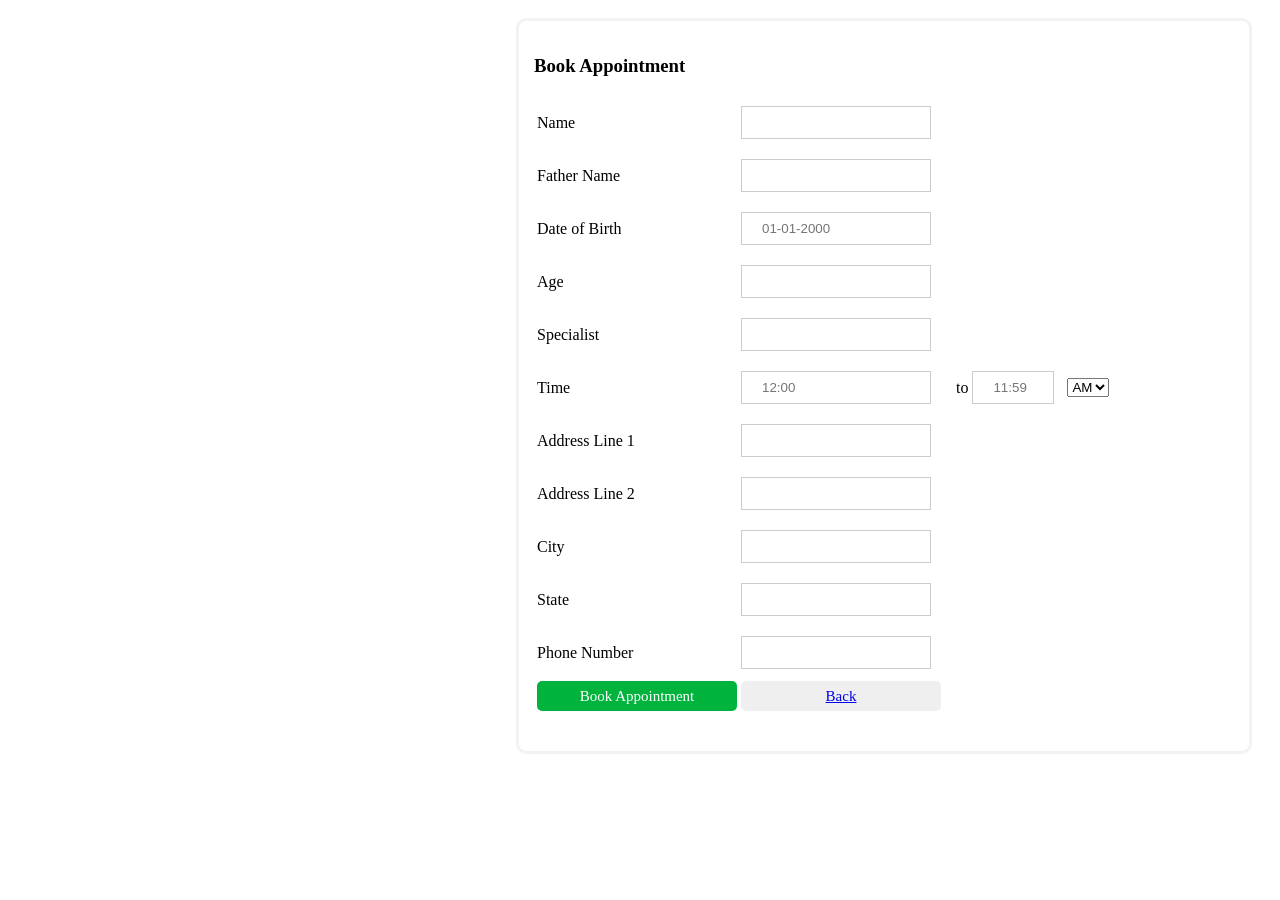
<file: appointment.html>
<html>
<head>
	<title>Appointment</title>
	<style>
		body
		{
			background-image: url("https://img.freepik.com/free-vector/watercolor-background_87374-69.jpg?w=2000");

			background-repeat: no-repeat;
		}
     input[type=text], input[type=password] {
     width: 90%;
    padding: 8px 20px;
    margin: 8px 0;
    display: inline-block;
    border: 1px solid #ccc;
    box-sizing: border-box;
}
		h3
		{
			font-family: Georgia;
		}

    /**/
      .img
      {
      	margin-left: 10px;
      	margin-top: 20px;
      	height:50px;
      	width: 50px;
      	opacity: 70%;
      }
      .table
      {
        
      	background-color: #ffffff;
      	margin-left: 400px;
      	margin-top: 10px;
      	margin-right: 20px;
      	margin-bottom: 50px;
      	height: 700px;
      	width: 700px;
      	border: solid 3px #f2f2f2;
      	border-radius: 10px;
      	float: right;
      	padding: 15px;
      	
      }
      button
      {
      	height: 30px;
      	width:200px;
        color:white;
        font-family: Georgia;
        font-size: 15px;
        
        border: none;
        border-radius: 5px;
        padding: 5px;
      }
      .btn1
      {
          background-color: #00b33c;
      }
      .btn2
      {
      	background-color: #ff0000;
      }
      
   </style>
</head>
<body>
  
	
	<div class="table">
		<h3>Book Appointment</h3>
		<form  name = "myform1" action="appointment_insert.php" method="POST">
			<table>
				
                <tr>
                  <td><label> Name</label></td>
                  <td><input type="text" name=" name"  required></td>
                </tr>
                <tr>
                	<td><label>Father Name</label></td>
                	<td><input type="text" name="father_name" required></td>
                </tr>
                <tr>
                	<td><label>Date of Birth</label></td>
                	<td><input type="text" name="dob"  placeholder="01-01-2000" required></td>
                </tr>
                <tr>
                	<td><label>Age</label></td>
                	<td><input type="text" name="age"  required></td>
                </tr>
                <tr>
                	<td><label>Specialist</label></td>
                	<td><input type="text" name="specialist"  required></td>
                </tr>
                <tr>
                	<td><label>Time</label></td>
                	<td><input type="text" name="time1"  size="5" placeholder="12:00" required>
                	 <td>to</td>
                	 <td><input type="text" name="time2"  size="5" placeholder="11:59" required></td>
                	 	<td><select name="AMPM">
                		<option selected hidden value="">AM</option>
                		<option value="">AM</option>
                		<option value="">PM</option>
                	</td>
                </tr>
                <tr>
                	<td><label>Address Line 1</label></td>
                	<td><input type="text" name="ad1" required></td>
                </tr>
                <tr>
                	<td><label>Address Line 2</label></td>
                	<td><input type="text" name="ad2" required></td>
                </tr>
                <tr>
                	<td><label>City</label></td>
                	<td><input type="text" name="city" required></td>
                </tr>
                <tr>
                	<td><label>State</label></td>
                	<td><input type="text" name="state" required></td>
                </tr>
                <tr>
                	<td><label>Phone Number</label></td>
                	<td><input type="text" name="phone" required></td>
                </tr>
                <tr>
                    <td><button class="btn1" type ="submit" value="Register">Book Appointment
                    </button><br><br></td>
                    <td><button type ="reset" value="Back" ><a href="http://localhost/mini%20project/front.html">Back</a>
                    </button><br><br></td>
                </tr>
			</table>
		</form>
	</div>
	</body>
<html>
</file>
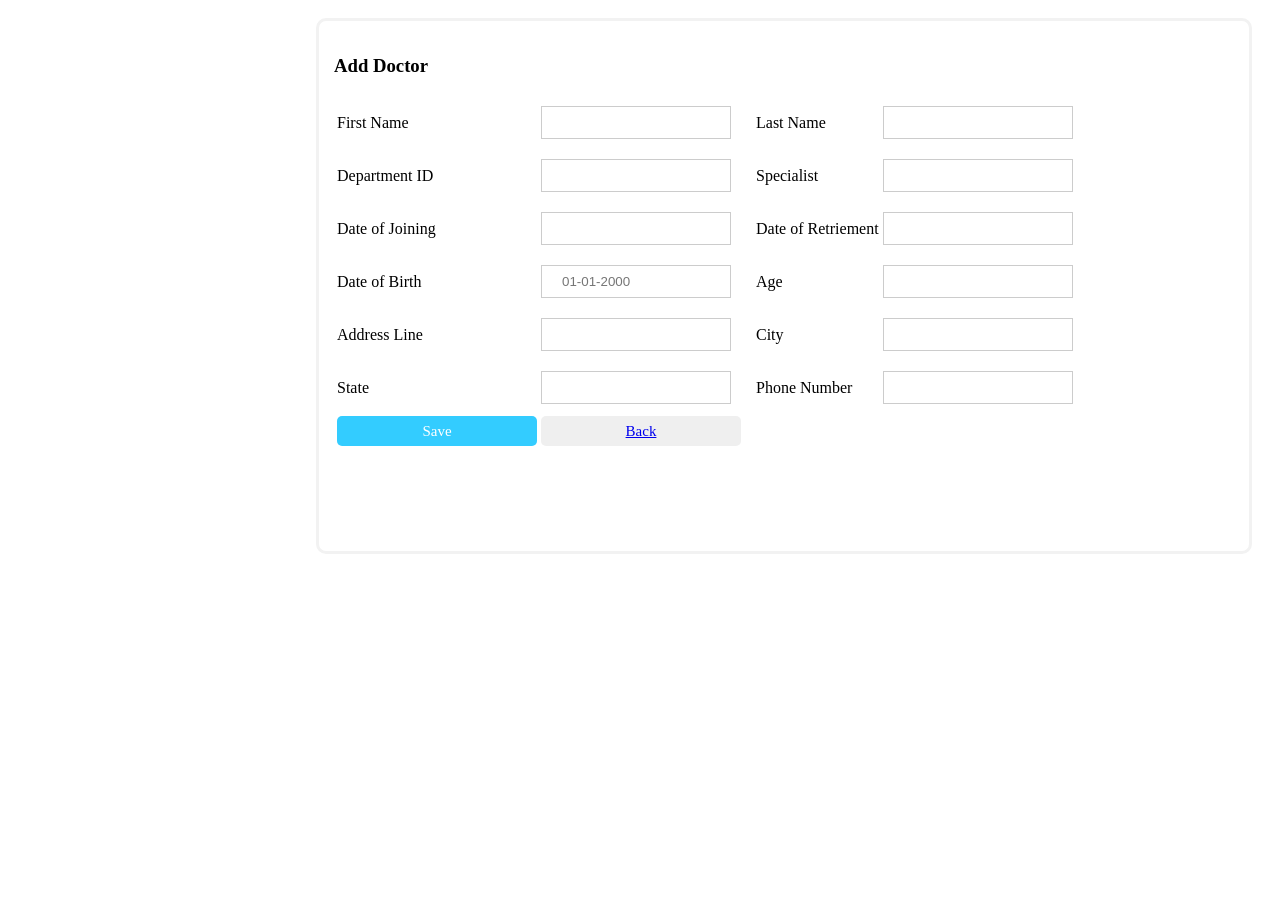
<file: doctor_details.html>
<html>
<head>
	<title>Add Doctor</title>
	<style>
		body
		{
			
      background-image: url("https://img.freepik.com/free-vector/watercolor-background_87374-69.jpg?w=2000");
      
			background-repeat: no-repeat;
   /* background-color: #99ddff;*/
		}
     input[type=text], input[type=password] {
     width: 90%;
    padding: 8px 20px;
    margin: 8px 0;
    display: inline-block;
    border: 1px solid #ccc;
    box-sizing: border-box;
}
		h3
		{
			font-family: Georgia;
		}

    /**/
      .img
      {
      	margin-left: 10px;
      	margin-top: 20px;
      	height:50px;
      	width: 50px;
      	opacity: 70%;
      }
      .table
      {
        
      	background-color: #ffffff;
      	margin-left: 400px;
      	margin-top: 10px;
      	margin-right: 20px;
      	margin-bottom: 50px;
      	height: 500px;
      	width: 900px;
      	border: solid 3px #f2f2f2;
      	border-radius: 10px;
      	float: right;
      	padding: 15px;
      	
      }
      button
      {
      	height: 30px;
      	width:200px;
        color:white;
        font-family: Georgia;
        font-size: 15px;
        cursor:pointer;
        border: none;
        border-radius: 5px;
        padding: 5px;
      }
      .btn1
      {
          background-color: #33ccff;
      }
      .btn2
      {
      	background-color: #ff0000;
      }
      
   </style>
</head>
<body>
  
	
	<div class="table">
		<h3>Add Doctor</h3>
		<form  name = "myform3" action="doctors_insert.php" method="POST">
			<table>
				
                <tr>
                  <td><label>  First Name</label></td>
                  <td><input type="text" name=" first_name"  required></td>

                  <td><label>  Last Name</label></td>
                  <td><input type="text" name=" last_name"  required></td>
                </tr>
                <tr>
                	<td><label>Department ID</label></td>
                	<td><input type="text" name="department_id" required></td>
                
                  <td><label>Specialist</label></td>
                  <td><input type="text" name="specialist"  required></td>
                </tr>
                <tr>
                  <td><label>Date of Joining</label></td>
                  <td><input type="text" name="date_of_join" required></td>
              
                  <td><label>Date of Retriement</label></td>
                  <td><input type="text" name="date_of_retriement" required></td>
                </tr>
                <tr>
                	<td><label>Date of Birth</label></td>
                	<td><input type="text" name="dob"  placeholder="01-01-2000" required></td>
                
                	<td><label>Age</label></td>
                	<td><input type="text" name="age"  required></td>
                </tr>
                
                <tr>
                	<td><label>Address Line </label></td>
                	<td><input type="text" name="address" required></td>
               
                	<td><label>City</label></td>
                	<td><input type="text" name="city" required></td>
                </tr>
                <tr>
                	<td><label>State</label></td>
                	<td><input type="text" name="state" required></td>
                
                	<td><label>Phone Number</label></td>
                	<td><input type="text" name="phone" required></td>
                </tr>
                <tr>
                    <td><button class="btn1" type ="submit" value="Save">Save
                    </button><br><br></td>
                    <td><button type ="reset" value="Back" ><a href="http://localhost/mini%20project/front.html">Back</a>
                    </button><br><br></td>
                    
                </tr>
			</table>
		</form>
	</div>
	</body>
<html>
</file>
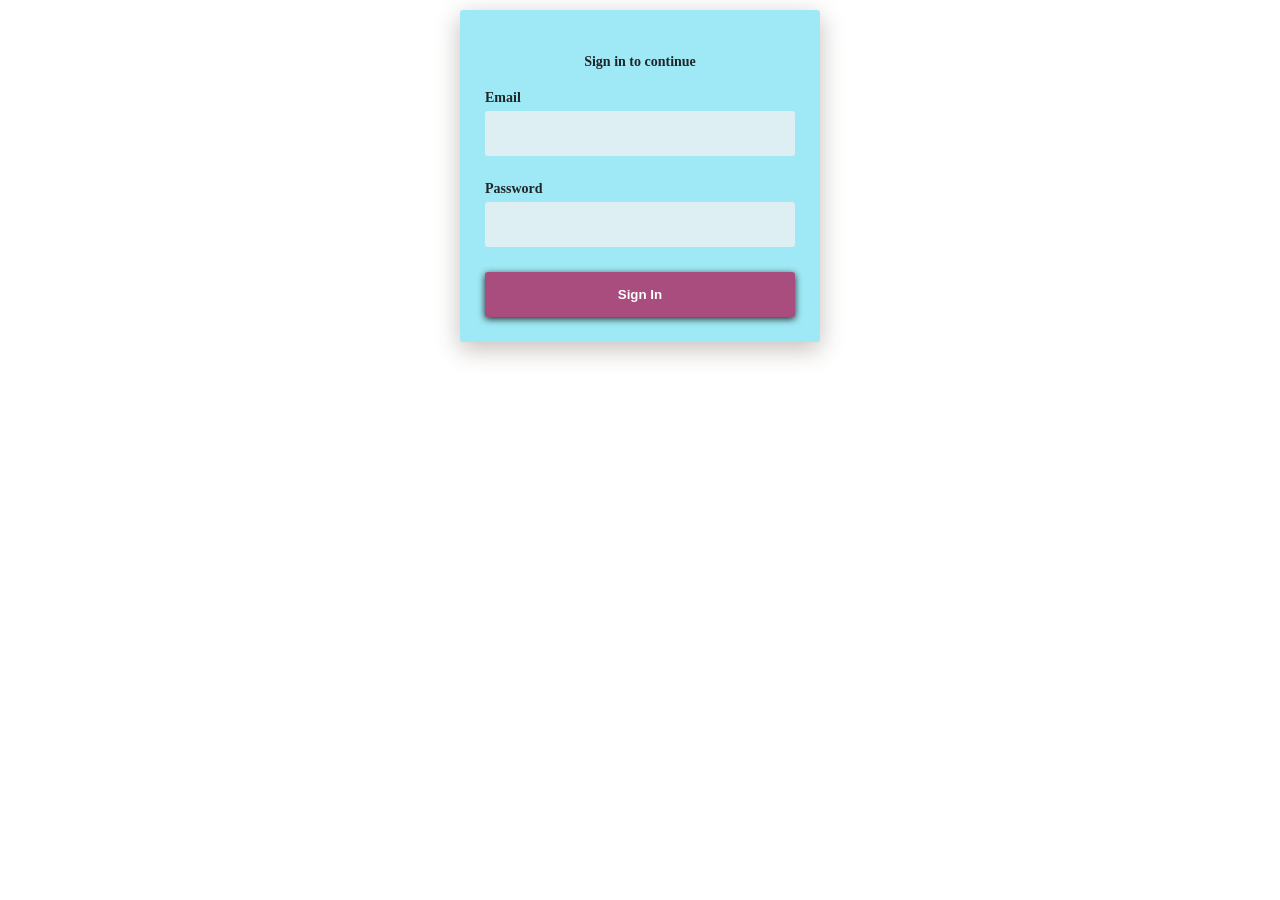
<file: login.html>
<!DOCTYPE html>
<html>

<head>
  <meta charset="utf-8">
  <meta name="viewport" content="width=device-width,initial-scale=1">
  <title>Login</title>
  <link rel="stylesheet" href="auth.css">
</head>

<body>
  <div class="rlform">
    <div class="rlform rlform-wrapper">
      <div class="rlform-box">
        <div class="rlform-box-inner">
          <form method="post" action="login.php" oninput="validatePassword()">
            <p>Sign in to continue</p>

            <div class="rlform-group">
              <label>Email</label>
              <input type="email" name="email" class="rlform-input" required>
            </div>

            <div class="rlform-group password-group">
              <label>Password</label>
              <input type="password" name="password" class="rlform-input" required>
            </div>

            <button type="submit" class="rlform-btn" name="signIn">Sign In
            </button>


          </form>
        </div>
      </div>
    </div>
  </div>
</body>

</html>
</file>
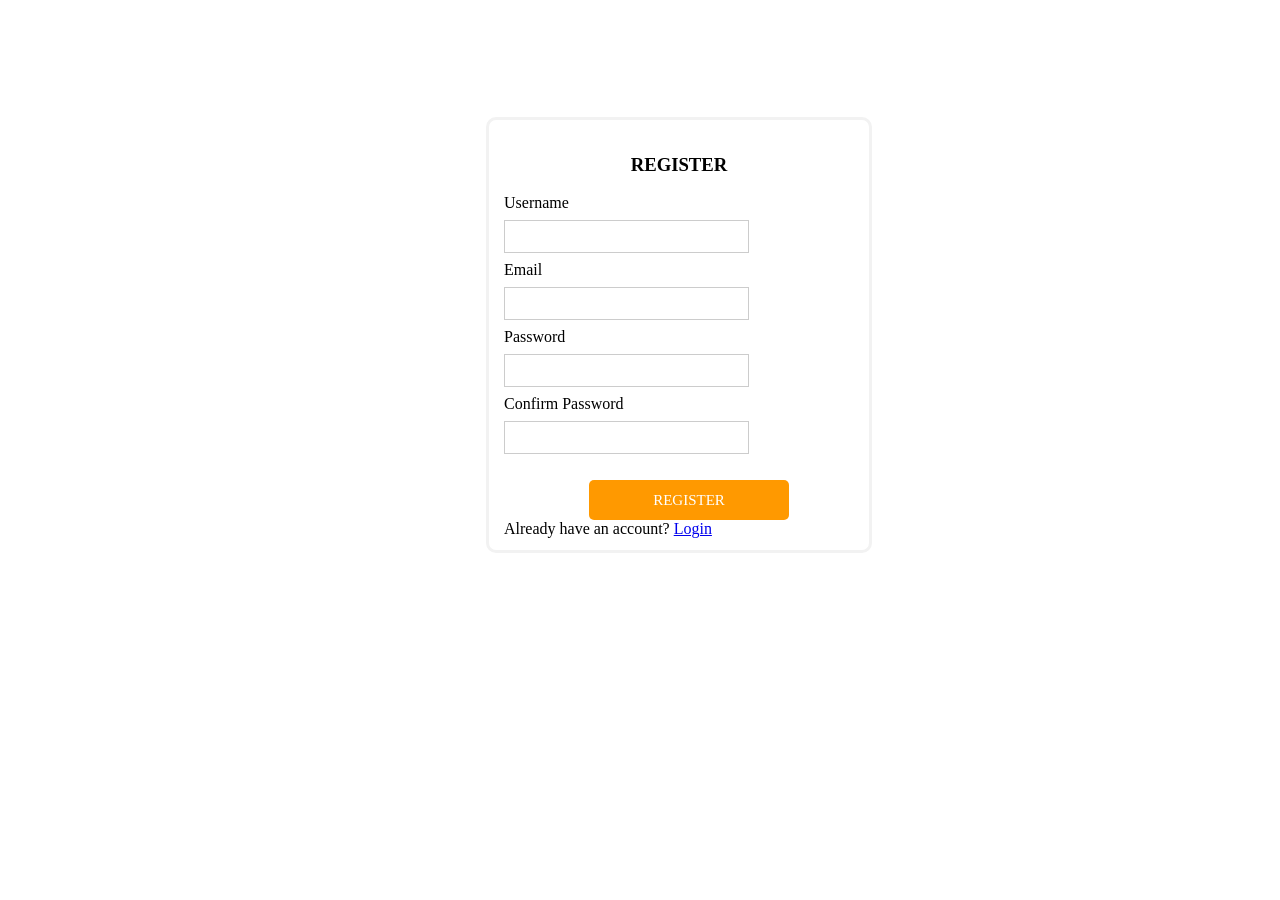
<file: register.html>
<html>
<head>
  <title>REGISTER</title>
  <style>
    body
    {
      background-image: url("https://img.freepik.com/free-vector/watercolor-background_87374-69.jpg?w=2000");
      
      background-repeat: no-repeat;

    }
    h3
    {
      text-align: center;
      font-family: Georgia;
    }
    


      .img
      {
        margin-left: 10px;
        margin-top: 20px;
        height:50px;
        width: 50px;
        opacity: 70%;
      }
      .table
      {
        background-color: #ffffff;
        margin-left: 450px;
        margin-top: 55px;
        margin-right: 400px;
        margin-bottom: 200px;
        height: 400px;
        width: 350px;
        align-items: center;
        border: solid 3px #f2f2f2;
        border-radius: 10px;
        float: right;
        padding: 15px 15px;
        
      }
      input[type=text], input[type=password],input[type=email] {
  width: 70%;
  padding: 8px 20px;
  margin: 8px 0;
  display: inline-block;
  border: 1px solid #ccc;
  box-sizing: border-box;
}
      button
      {
        height: 40px;
        width:200px;
        color:white;
        font-family: Georgia;
        font-size: 15px;
        margin-left: 85px;
        border: none;
        border-radius: 5px;
        padding: 5px;
        cursor:pointer;
        background-color: #ff9900;
      }
      button.hover
      {
       opacity: 0.8;
      }
      

   </style>
</head>
<body><br>
  
  <br><br>
  
  <div class="table">
    <h3>REGISTER</h3>
    <form method="POST" action="register_insert.php" oninput = 'validatePassword()' >

      <div>
        <label> Username</label>
        <br>
                  <input type="text" name="username" id="name" class="rlform-input" required><br>
                  <label>Email</label><br>
                  <input type="email" name="email" class="rlform-input" required><br>
               <label>Password</label><br>
                  <input type="password" name="password" id="newPass" class="rlform-input" required><br>
                  <label>Confirm Password</label><br>
                  <input type="password" name="confirm_password" id="conformPass" class="rlform-input" required><br>
                <br><button  type ="submit" value="Register">REGISTER</button>
    </h4>
    <div class="text-foot">
     Already have an account? <a href="login.php">Login</a>
    </div>
    </form>
  </div>
  <script>
    function validatePassword(){
  if(newPass.value != conformPass.value) {
    conformPass.setCustomValidity('Passwords do not match.');
  } else {
    conformPass.setCustomValidity('');
  }
}
  </script>
  </body>
<html>
</file>
<file: auth.css>
body {
	margin: 0;
	background-image: url("https://img.freepik.com/free-vector/watercolor-background_87374-69.jpg?w=2000");

			background-repeat: no-repeat;
	text-align: center;
}

.rlform {
	/* variables */
	--color-primary: #a84d7d;
	--color-grey: #f8f3f3b6;
	--color-dark: rgb(31, 31, 28);
	--color-semidark: #171615ed;

	text-align: center;
	margin: 10px 0 0 0;
	font-family: 'Segoe UI';
	font-size: 14px;
}

.rlform .rlform-wrapper {
	-webkit-transition: all 1s;
	-o-transition: all 1s;
	transition: all 1s;
	-webkit-perspective: 1000px;
	        perspective: 1000px;
	position: relative;
	height: 100%;
	width: 360px;
	margin: 0 auto;
}

.rlform a {
	color: var(--color-primary);
	text-decoration: none;
	border-bottom: 1px dashed var(--color-semidark);
	margin-top: -3px;
	padding-bottom: 2px;
}

.rlform * {
	-webkit-box-sizing: border-box;
	        box-sizing: border-box;
}

.rlform .rlform-box-inner {
	background-color: rgb(158, 233, 245);
	-webkit-box-shadow: 0 7px 25px rgba(25, 26, 27, 0.644);
	        box-shadow: 0 7px 25px #bfb9b4ed;
	padding: 30px 25px 25px 25px;
	text-align: left;
	border-radius: 3px;
}

.rlform .rlform-box p {
	color: var(--color-semidark);
	font-weight: 700;
	margin-bottom: 20px;
	text-align: center;
}

.rlform .rlform-box .rlform-group {
	margin-bottom: 25px;
}

.rlform .rlform-box label {
	margin-bottom: 5px;
	display: inline-block;
	width: 100%;
	color: var(--color-semidark);
	font-weight: 700;
}

.rlform .rlform-box label a {
	float: right;
}

.rlform .rlform-box .rlform-input {
	background-color: var(--color-grey);
	color: var(--color-dark);
	border: none;
	border-radius: 3px;
	padding: 15px 20px;
	width: 100%;
	outline: 0;
}
.rlform .rlform-box .btn1 {
	background-color: #e6ffff;
	color: var(--color-dark);
	border: none;
	border-radius: 3px;
	padding: 15px 20px;
	width: 100%;
	outline: 0;
}


.rlform .rlform-box .rlform-btn {
	display: inline-block;
	width: 100%;
	border: none;
	color: #fff;
	padding: 15px;
	border-radius: 3px;
	background-color: var(--color-primary);
	-webkit-box-shadow: 0 2px 7px var(--color-semidark);
	        box-shadow: 0 2px 7px var(--color-semidark);
	font-weight: 700;
	outline: 0;
	cursor: pointer;
	-webkit-transition: all .5s;
	-o-transition: all .5s;
	transition: all .5s;
}

.rlform .rlform-box .rlform-btn:active {
	-webkit-box-shadow: none;
	        box-shadow: none;
}

.rlform .rlform-box .rlform-btn:hover {
	opacity: .9;
}

.rlform .text-foot {
	text-align: center;
	padding: 10px;
	font-weight: 700;
	margin-top: 20px;
	color: var(--color-semidark);
	text-shadow: #ef8216ed;
}

@media screen and (max-width: 320px) {
	.rlform .rlform-wrapper {
		width: 100%;
	}
	.rlform .rlform-box {
		padding: 0 10px;
	}
}
</file>
